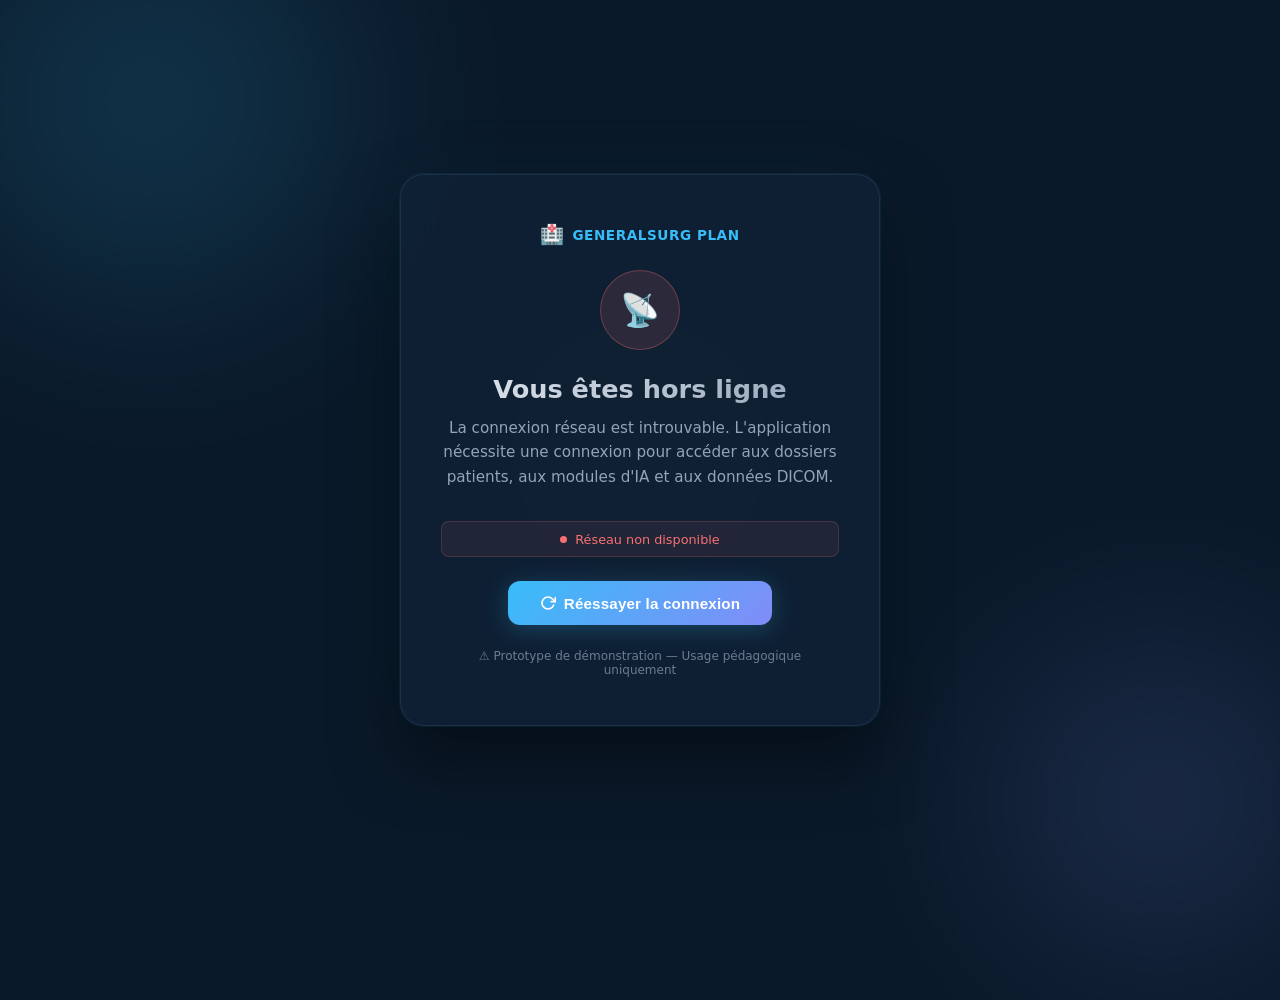
<file: offline.html>
<!DOCTYPE html>
<html lang="fr">
<head>
  <meta charset="UTF-8">
  <meta name="viewport" content="width=device-width, initial-scale=1.0">
  <title>Hors ligne — GeneralSurg Plan</title>
  <link rel="icon" type="image/png" sizes="192x192" href="assets/icons/icon-192.png">
  <style>
    /* ── Design System ────────────────────────────────────────────── */
    :root {
      --bg-deep:    #0a1929;
      --bg-card:    #102235;
      --bg-glass:   rgba(16, 34, 53, 0.85);
      --accent:     #38bdf8;
      --accent-2:   #818cf8;
      --text:       #e2e8f0;
      --text-muted: #94a3b8;
      --border:     rgba(148, 163, 184, 0.12);
      --danger:     #f87171;
      --warning:    #fbbf24;
    }

    * { box-sizing: border-box; margin: 0; padding: 0; }

    body {
      min-height: 100dvh;
      display: flex;
      align-items: center;
      justify-content: center;
      background: var(--bg-deep);
      color: var(--text);
      font-family: 'Inter', system-ui, -apple-system, sans-serif;
      overflow: hidden;
      position: relative;
    }

    /* Animated background orbs */
    .orb {
      position: absolute;
      border-radius: 50%;
      filter: blur(80px);
      opacity: 0.18;
      pointer-events: none;
      animation: float 8s ease-in-out infinite;
    }
    .orb-1 {
      width: 500px; height: 500px;
      background: radial-gradient(circle, #38bdf8, transparent);
      top: -150px; left: -100px;
      animation-delay: 0s;
    }
    .orb-2 {
      width: 400px; height: 400px;
      background: radial-gradient(circle, #818cf8, transparent);
      bottom: -100px; right: -80px;
      animation-delay: -4s;
    }
    .orb-3 {
      width: 300px; height: 300px;
      background: radial-gradient(circle, #f87171, transparent);
      top: 50%; left: 50%;
      transform: translate(-50%, -50%);
      animation-delay: -2s;
      opacity: 0.08;
    }

    @keyframes float {
      0%, 100% { transform: translateY(0) scale(1); }
      50%       { transform: translateY(-20px) scale(1.04); }
    }

    /* Card */
    .card {
      position: relative;
      z-index: 10;
      background: var(--bg-glass);
      border: 1px solid var(--border);
      border-radius: 24px;
      padding: 3rem 2.5rem;
      max-width: 480px;
      width: 90%;
      text-align: center;
      backdrop-filter: blur(20px);
      box-shadow:
        0 0 0 1px rgba(56, 189, 248, 0.08),
        0 32px 64px rgba(0, 0, 0, 0.5),
        0 0 80px rgba(56, 189, 248, 0.05);
      animation: slideUp 0.5s cubic-bezier(0.34, 1.56, 0.64, 1) both;
    }

    @keyframes slideUp {
      from { opacity: 0; transform: translateY(40px) scale(0.96); }
      to   { opacity: 1; transform: translateY(0) scale(1); }
    }

    /* Icon */
    .icon-wrap {
      width: 80px;
      height: 80px;
      border-radius: 50%;
      background: rgba(248, 113, 113, 0.12);
      border: 1.5px solid rgba(248, 113, 113, 0.3);
      display: flex;
      align-items: center;
      justify-content: center;
      margin: 0 auto 1.5rem;
      font-size: 2rem;
      animation: pulse-ring 2.5s ease-in-out infinite;
    }

    @keyframes pulse-ring {
      0%, 100% { box-shadow: 0 0 0 0 rgba(248, 113, 113, 0.2); }
      50%       { box-shadow: 0 0 0 12px rgba(248, 113, 113, 0); }
    }

    /* Brand */
    .brand {
      display: flex;
      align-items: center;
      justify-content: center;
      gap: 0.5rem;
      margin-bottom: 1.5rem;
    }
    .brand-logo {
      font-size: 1.2rem;
    }
    .brand-name {
      font-size: 0.85rem;
      font-weight: 600;
      color: var(--accent);
      letter-spacing: 0.04em;
      text-transform: uppercase;
    }

    h1 {
      font-size: 1.6rem;
      font-weight: 700;
      margin-bottom: 0.75rem;
      background: linear-gradient(135deg, #e2e8f0, #94a3b8);
      -webkit-background-clip: text;
      -webkit-text-fill-color: transparent;
      background-clip: text;
    }

    .description {
      color: var(--text-muted);
      font-size: 0.95rem;
      line-height: 1.6;
      margin-bottom: 2rem;
    }

    /* Status indicator */
    .status-bar {
      display: flex;
      align-items: center;
      justify-content: center;
      gap: 0.5rem;
      background: rgba(248, 113, 113, 0.08);
      border: 1px solid rgba(248, 113, 113, 0.2);
      border-radius: 8px;
      padding: 0.6rem 1rem;
      font-size: 0.8rem;
      color: var(--danger);
      margin-bottom: 1.5rem;
    }
    .status-dot {
      width: 7px;
      height: 7px;
      border-radius: 50%;
      background: var(--danger);
      animation: blink 1.5s ease-in-out infinite;
    }
    @keyframes blink {
      0%, 100% { opacity: 1; }
      50%       { opacity: 0.3; }
    }

    /* Retry button */
    .btn-retry {
      display: inline-flex;
      align-items: center;
      gap: 0.5rem;
      background: linear-gradient(135deg, var(--accent), var(--accent-2));
      color: #fff;
      border: none;
      border-radius: 12px;
      padding: 0.85rem 2rem;
      font-size: 0.95rem;
      font-weight: 600;
      cursor: pointer;
      transition: all 0.2s ease;
      letter-spacing: 0.01em;
      box-shadow: 0 4px 24px rgba(56, 189, 248, 0.25);
    }
    .btn-retry:hover {
      transform: translateY(-2px);
      box-shadow: 0 8px 32px rgba(56, 189, 248, 0.4);
    }
    .btn-retry:active {
      transform: translateY(0);
    }
    .btn-retry svg {
      width: 16px;
      height: 16px;
      transition: transform 0.3s ease;
    }
    .btn-retry:hover svg {
      transform: rotate(180deg);
    }

    /* Footer note */
    .footer-note {
      margin-top: 1.5rem;
      font-size: 0.75rem;
      color: var(--text-muted);
      opacity: 0.7;
    }

    /* Responsive */
    @media (max-width: 480px) {
      .card { padding: 2rem 1.5rem; }
      h1 { font-size: 1.3rem; }
    }
  </style>
</head>
<body>

  <!-- Ambient orbs -->
  <div class="orb orb-1"></div>
  <div class="orb orb-2"></div>
  <div class="orb orb-3"></div>

  <div class="card">

    <div class="brand">
      <span class="brand-logo">🏥</span>
      <span class="brand-name">GeneralSurg Plan</span>
    </div>

    <div class="icon-wrap">📡</div>

    <h1>Vous êtes hors ligne</h1>

    <p class="description">
      La connexion réseau est introuvable. L'application nécessite une
      connexion pour accéder aux dossiers patients, aux modules d'IA et
      aux données DICOM.
    </p>

    <div class="status-bar">
      <span class="status-dot"></span>
      Réseau non disponible
    </div>

    <button class="btn-retry" id="btn-retry" onclick="retryConnection()">
      <svg viewBox="0 0 24 24" fill="none" stroke="currentColor" stroke-width="2.5" stroke-linecap="round" stroke-linejoin="round">
        <polyline points="23 4 23 10 17 10"></polyline>
        <path d="M20.49 15a9 9 0 1 1-2.12-9.36L23 10"></path>
      </svg>
      Réessayer la connexion
    </button>

    <p class="footer-note">
      ⚠ Prototype de démonstration — Usage pédagogique uniquement
    </p>

  </div>

  <script>
    function retryConnection() {
      const btn = document.getElementById('btn-retry');
      btn.disabled = true;
      btn.innerHTML = `
        <svg viewBox="0 0 24 24" fill="none" stroke="currentColor" stroke-width="2.5"
             stroke-linecap="round" stroke-linejoin="round"
             style="animation: spin 0.8s linear infinite;">
          <path d="M21 12a9 9 0 1 1-6.219-8.56"/>
        </svg>
        Connexion en cours…
      `;

      // Tentative de rechargement après un court délai
      setTimeout(() => {
        window.location.href = '/';
      }, 800);
    }

    // Détection du retour en ligne → redirection automatique
    window.addEventListener('online', () => {
      window.location.href = '/';
    });

    // Injection du style de spin inline (évite une feuille de style externe)
    const style = document.createElement('style');
    style.textContent = `@keyframes spin { to { transform: rotate(360deg); } }`;
    document.head.appendChild(style);
  </script>

</body>
</html>
</file>
